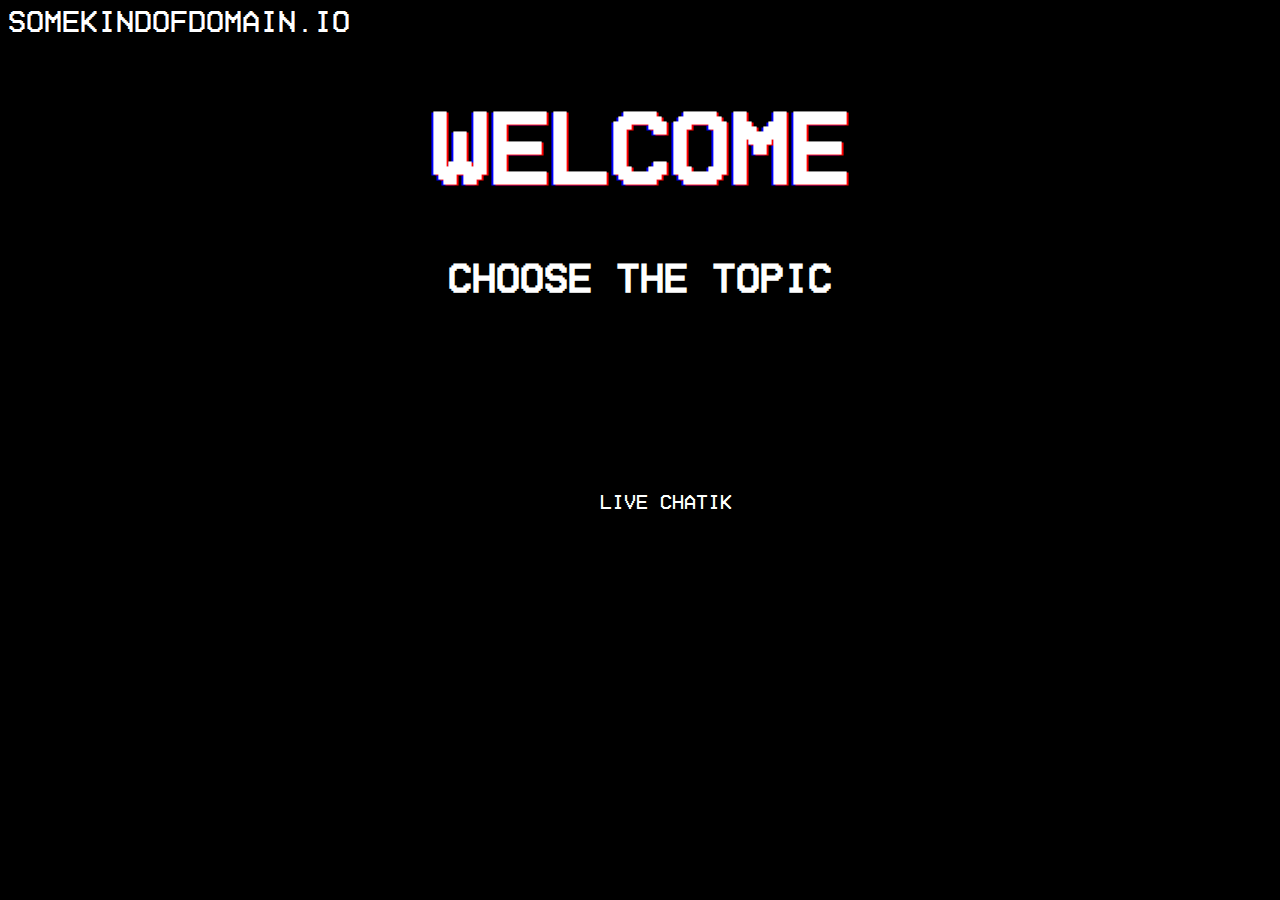
<file: index.html>
<!DOCTYPE html>
<html lang="en">
<head>
    <meta charset="UTF-8">
    <meta name="viewport" content="width=device-width, initial-scale=1.0">
    <title>Document frfr</title>
    <style>
        @font-face {
            font-family: myfont;
            src: url(HomeVideo-BLG6G.ttf);
        }
        .chat:hover{
            font-size: 100px;
            
        }
        #textchat{
            transition: font-size 0.2s linear
        }
    </style>
</head>
<body style="background-color: black;">
    <t style="font-family: myfont; color: white; font-size:30px;">somekindofdomain.io</t>
    <h1 id="welcome" style="font-family: myfont; color: white; font-size:80px; text-align: center; transition: 1.5s; opacity: 0;text-shadow: 2px 1px red, -2px 1px blue ; ">Welcome</h1>
    <h1 id="topic" style="font-family: myfont; color: white; font-size:40px; text-align: center; margin-top: 50px; transition: 2s; opacity: 0; ">choose the topic</h1>
    <div id="choos" style="display: flex; flex-flow: row;flex-wrap: wrap;align-items: center; justify-content: space-around;width:100%; height: 310px; opacity: 0; transition: 2s;">
        <div id="chat"  style="background-color: rgb(0, 0, 0); width: 150px; height: 150px;margin-left: 50px;margin-top: 50px; transition-duration:0.2s;font-family: myfont; color: rgb(255, 255, 255);  "><t id="textchat" style="position: absolute;font-size:20px;padding-top: 65px; padding-left: 10px;">Live chatik</t></div>

        <script>
            document.getElementById("chat").onmouseover = function(e){
                document.getElementById("textchat").style.fontSize = "35px";
                document.getElementById("chat").style.width = "300px"
                document.getElementById("chat").style.height = "200px"
                document.getElementById("chat").style.marginLeft = "90px"
            }
            document.getElementById("chat").onmouseleave = function(e){
                document.getElementById("textchat").style.fontSize = "20px";
                document.getElementById("chat").style.width = "150px"
                document.getElementById("chat").style.height = "150px"
                document.getElementById("chat").style.marginLeft = "50px"
            }
            window.addEventListener("load", (event) => {
                document.getElementById("welcome").style.opacity = 1
                document.getElementById("welcome").style.fontSize = "100px"
                document.getElementById("topic").style.opacity = 1
                document.getElementById("choos").style.opacity = 1
            })
        </script>
</div>
</body>
</html>
</file>
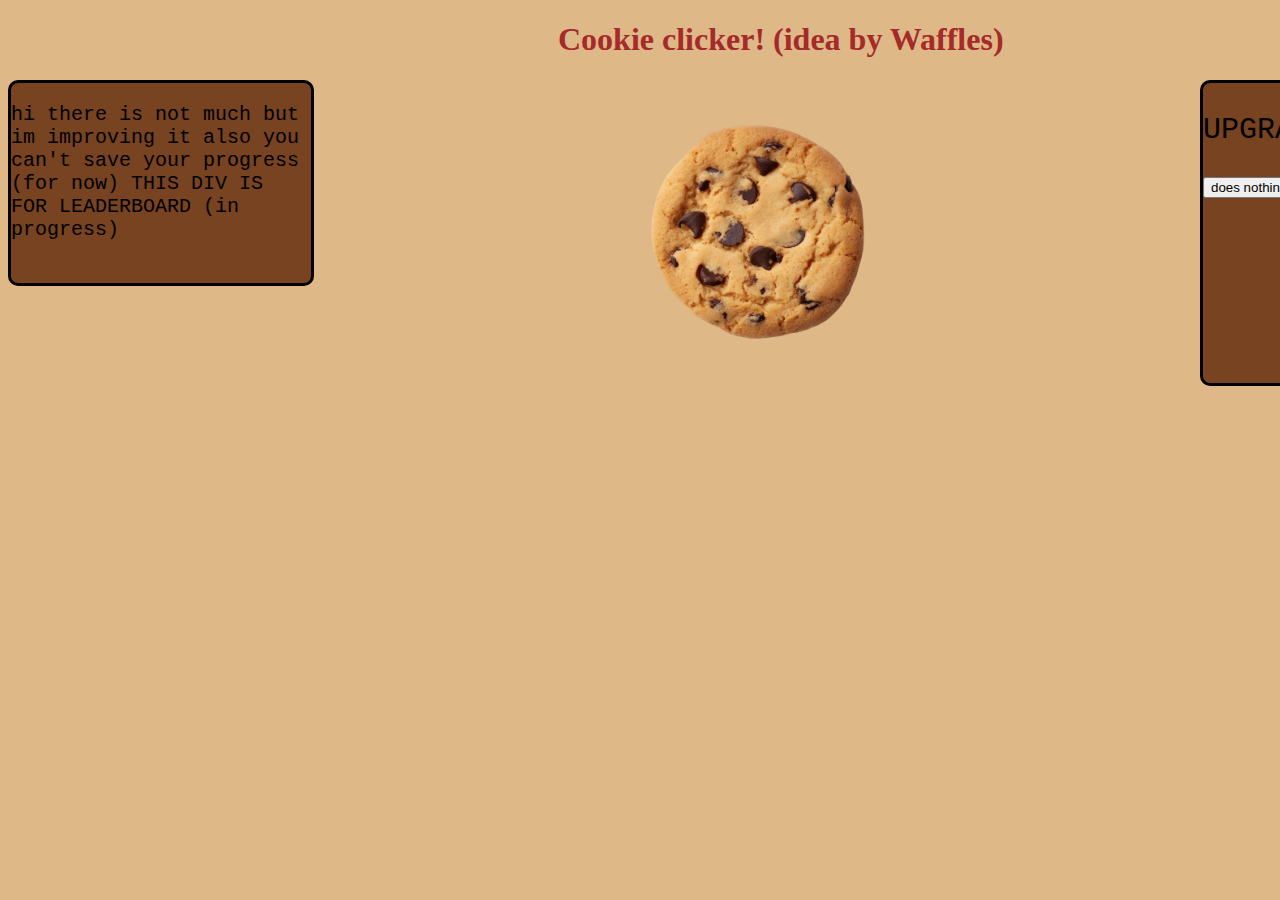
<file: actually cookie.html>
<!DOCTYPE html>
<html lang="en">
<head>
    <meta charset="UTF-8">
    <meta name="viewport" content="width=device-width, initial-scale=1.0">
    <title>Document</title>
</head>
<body style="background-color: burlywood;">
    <h1 style="transform: translateX(550px); color: brown;">Cookie clicker! (idea by Waffles)</h1>
    <h1 id="SCORE"></h1>
    <div id="UPGRADES" style="position: absolute; left: 1200px;  font-family: 'Courier New', Courier, monospace; width: 300px; height: 300px; background-color: rgb(119, 67, 33); border-radius: 10px; border-width: 3px; border-style: solid;">
        <p style="font-size: 30px;">UPGRADES:</p>
        <button>does nothing (for now)</button>
    </div>
    <div id="leaderboardoridk" style="background-color: rgb(119, 67, 33); width: 300px; border-radius: 10px; border-color: black; border-style: solid; height: 200px; position: absolute;">
        <p style="font-size: 20px; font-family: 'Courier New', Courier, monospace;">hi there is not much but im improving it also you can't save your progress (for now) THIS DIV IS FOR LEADERBOARD (in progress)</p>
    </div>
    <img id="cookiepng" draggable="false" aria-selected="false" src="actually cookie/chocolate-chip-cookie-isolated-white-transparent-background-png_888962-298-Photoroom.png" alt="failed to load THE pechenka" style="width: 300px; height: 300px; transform: translateX(600px); position: relative;">
    <!--bruh please don't copy my work i made this at 12 AM cause i was bored-->
    <script>
        let cookie = document.getElementById("cookiepng")
        let score = 0;
        cookie.onmousedown = function(){
            cookie.style.width = "250px";
            cookie.style.height = "250px";
            cookie.style.top = "25px";
            cookie.style.left= "25px";
            score +=1
            document.getElementById("SCORE").textContent = `YOUR SCORE: ${score}`
        }
        cookie.onmouseup = function(){
            cookie.style.width = "300px";
            cookie.style.height = "300px";
            cookie.style.top = "0px";
            cookie.style.left = "0px";
        }
        cookie.onmouseleave = function(){
            cookie.style.width = "300px";
            cookie.style.height = "300px";
            cookie.style.top = "0px";
            cookie.style.left = "0px";

        }

    </script>
</body>
</html>
</file>
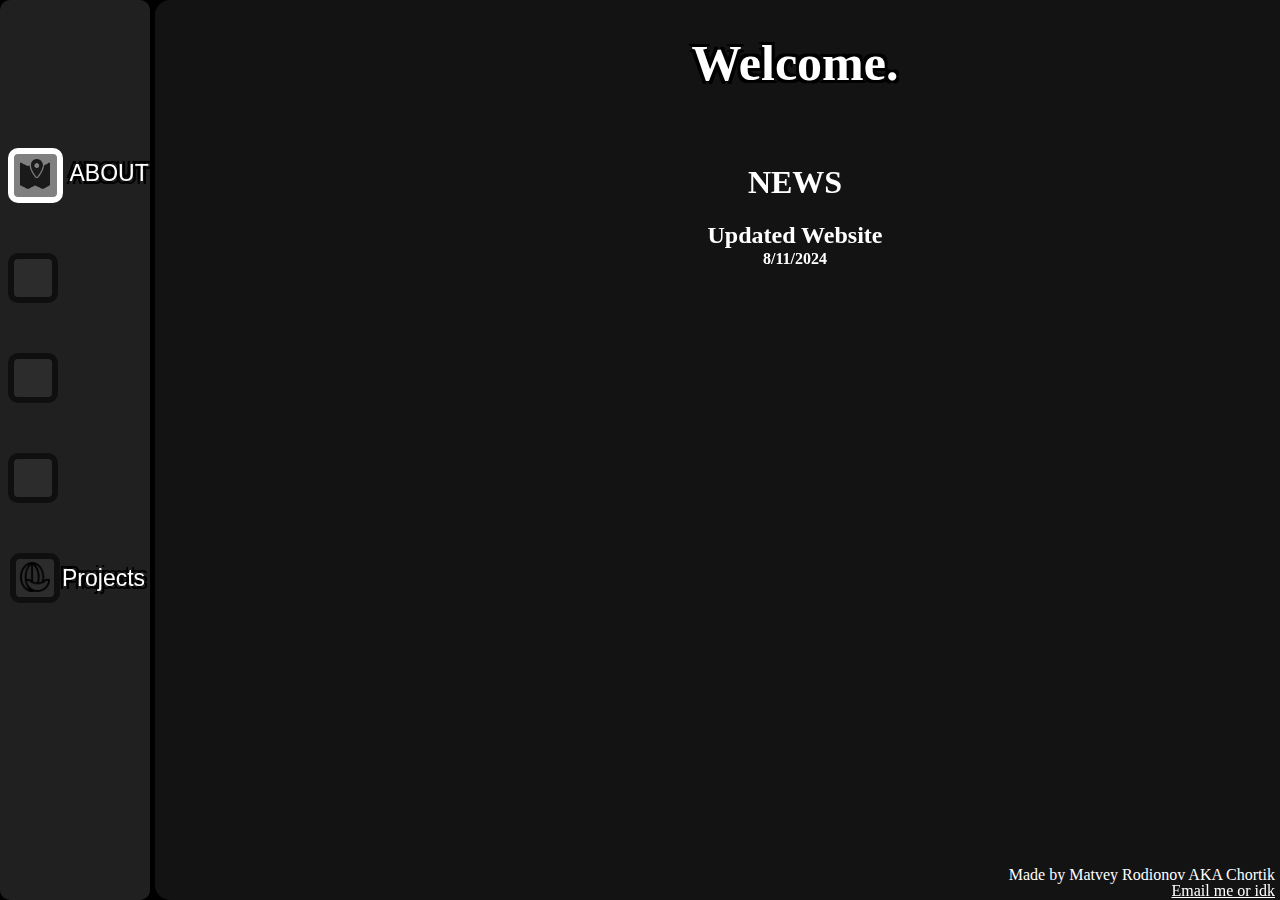
<file: indexed.html>
<!DOCTYPE html>
<html lang="en">
<head>
    <meta charset="UTF-8">
    <meta name="viewport" content="width=device-width, initial-scale=1.0">
    <title>Lobby</title>
    <style>
        body {
            background-color: rgb(0, 0, 0);
            height: 100%; overflow: hidden;
        }
        #side-menu {
            left: 0;
            top: 0;
            height: 100%;
            background-color: rgb(32, 32, 32);
            width: 150px;
            position: fixed;
            border-radius: 10px;
            transition: 0.2s;


            
        }
        .mains {
            width: 50px;
            height: 50px;
            border-radius: 10px;
            background-color: rgb(44, 44, 44);
            border-style: solid;
            border-color: rgb(15, 15, 15);
            border-width: 6px;
            display: grid;
            margin-left: 7.5px;
            margin-top: 50px;
            transition: opacity 0.2s;
            
            background-size: 30px;
            background-position: 6.5px 5.5px;
            background-repeat: no-repeat;
            transition: 0.2s;
            
        }
        #main {
            
            background-image: url(icons8-map-50\ \(1\).png);
            background-size: 30px;
            background-position: 6.5px 5.5px;
            background-repeat: no-repeat;
            margin-top: 147.5px;
            text-shadow:
            3px 3px 0 #000,
            -3px 3px 0 #000,
            -3px -3px 0 #000,
            3px -3px 0 #000;
            
        }
        .mains:hover {
            opacity: 0.5;
            cursor: pointer;
        }
        #Projects {
            background-image: url(cantaloupe.png);
            background-size: 30px;
            background-position: 6.5px 5.5px;
            background-repeat: no-repeat;
            text-shadow:
    3px 3px 0 #000,
    -3px 3px 0 #000,
    -3px -3px 0 #000,
    3px -3px 0 #000;
        }
        
        #about {
            width: 100%;
            height: 100%;
            margin-left: 100px;
            background-color: rgb(19, 19, 19);
            position: fixed;
            left: 55px;
            top: 0px;
            border-radius: 15px;
            color: white;
            text-align: center;
            transition: 0.2s;
            
        }
        #Projeects {
            width: 100%;
            height: 100%;
            margin-left: 100px;
            background-color: rgb(19, 19, 19);
            position: fixed;
            left: 55px;
            top: 0px;
            border-radius: 15px;
            color: white;
            
            transition: 0.2s;
            overflow: scroll;
            
        }
        #discord:hover {
            opacity: 0.7;
        }
    </style>
</head>
<body>
    <div id="side-menu">
        <button id="main" class="mains" ><label id="nigga" for="main" style="font-size: 23px; padding-left: 50px; padding-top: 5px; color: white;">ABOUT</label> </button>
        <button id="main1" class="mains"></button>
        <button id="main1" class="mains"></button>
        <button id="main1" class="mains"></button>
        <button id="Projects" class="mains"><label id="labelforProjects" for="Projects" style="font-size: 23px; padding-left: 40px; padding-top: 5px; color: white;">Projects</label> </button>
        
          
    
    </div>
    
    <div id="about">
        <h1 style="font-size: 50px;
        text-shadow:
    3px 3px 0 #000,
    -3px 3px 0 #000,
    -3px -3px 0 #000,
    3px -3px 0 #000;">
            Welcome.
        </h1>
        <img width="10px" src="image.png" alt="" style="margin-left: 1280px; margin-top: 600px;;">
        <h1 style="transform: translateY(-600px);">NEWS</h1>
        <h2 style="transform: translateY(-600px);">Updated Website</h2>
        <h4 style="transform: translateY(-620px);">8/11/2024</h4>
        <p style="color:  white; position: absolute; right: 160px; bottom: 0;">Made by Matvey Rodionov AKA Chortik</p>
        <a style="color:  white; position: absolute; right: 160px; bottom: 0;" href="mailto:matveyrodionov64@gmail.com">Email me or idk</a>
    </div>
    <div id="Projeects">
        
        <h1 style="font-size: 50px;
        text-shadow:
    3px 3px 0 #000,
    -3px 3px 0 #000,
    -3px -3px 0 #000,
    3px -3px 0 #000;
    text-align: center;">
            Projects page.
        </h1>
        <div style="background-color: gray; width: 400px; height: 50px; border-radius: 10px; position: fixed; top: 138px; left: 250px;"></div>
            <p style="font-size: 35px;
            margin-top: 50px;
            transform: translateX(100px);">
            Server in Discord Tea Cult:
            </p>
            <img width="500px" height="70px" style="margin-left: 700px; transform: translateY(0px); display: flex; border-radius: 5px;" src="1661836169_c-3.jpg" alt="">
            <div style="background-color: rgb(29, 29, 29); width: 500px; height: 150px; margin-left: 700px; border-radius: 5px;"></div>
            <button id="discord" style=" transition: 0.2s;  background-color: rgb(28, 104, 45); border-style: none; border-radius: 4px; height: 40px; width: 300px; text-align: center; color: white; font-size: 15px; position: absolute; top: 380px; margin-left: 800px;">Присоединиться</button>
            <p style="position: fixed; top: 280px; right: 550px; font-size: 25px;">ПРИГЛАШЕНИЕ</p>
            <p style="position: fixed; top: 320px; right: 400px; font-size: 25px;">☕☕☕СЕКТА ЧАЯ☕☕☕</p>
        
        
        <div>
            <p style="font-size: 35px;
            margin-top: 50px;
            transform: translateX(1000px);">
            Server in Discord Tea Cult:
            </p>
            <img width="500px" height="70px" style="margin-left: 700px; transform: translateY(0px); display: flex; border-radius: 5px;" src="1661836169_c-3.jpg" alt="">
            <div style="background-color: rgb(29, 29, 29); width: 500px; height: 150px; margin-left: 700px; border-radius: 5px;"></div>
            <button id="discord" style=" transition: 0.2s;  background-color: rgb(28, 104, 45); border-style: none; border-radius: 4px; height: 40px; width: 300px; text-align: center; color: white; font-size: 15px; position: absolute; top: 380px; margin-left: 800px;">Присоединиться</button>
            <p style="position: fixed; top: 280px; right: 550px; font-size: 25px;">ПРИГЛАШЕНИЕ</p>
            <p style="position: fixed; top: 320px; right: 400px; font-size: 25px;">☕☕☕СЕКТА ЧАЯ☕☕☕</p></div>
        
        <p style="color:  white; position: absolute; right: 160px; bottom: 0;">Projects are made by Matvey Rodionov (AKA Chortik) and my friends!</p>
        
    </div>
    <img src="image copy.png" id="hedgehog" style="transition: 3s; visibility: hidden; position: absolute; right: 500px;" alt="">
    
    
    
    
    
    <script>
        function sleep(ms) {
    return new Promise(resolve => setTimeout(resolve, ms));
  }
        let ilovehedge = "hogs"
        let buttonstateformain = 1
        let buttonstateforProjects = 0
        let keyword = ""
        Buttoncheck()
        function buttonmaincheck (){ 
            if (buttonstateformain == 0){
                dabutton = document.getElementById("main")    
                dabutton.style.borderColor = "rgb(15, 15, 15)";
                dabutton.style.backgroundColor = "rgb(44, 44, 44)";
                dabutton.style.width = "50px";
                dabutton.style.height = "50px";
                dabutton.style.backgroundPosition = "4px 3px";
                dabutton.style.marginLeft = "10px";
                dabutton.style.marginTop = "150px";
                document.getElementById("about").style.visibility = "hidden";
            }
                
                else {
                    dabutton = document.getElementById("main")
                    dabutton.style.borderColor = "white";
                    dabutton.style.backgroundColor = "gray";
                    dabutton.style.width = "55px";
                    dabutton.style.height = "55px";
                    dabutton.style.backgroundPosition = "6.5px 5.5px";
                    dabutton.style.marginLeft = "7.5px";
                    dabutton.style.marginTop = "147.5px";
                    document.getElementById("about").style.visibility = "visible";
                }
            }
            function buttonProjectscheck (){ 
                if (buttonstateforProjects == 0){
                dabutton = document.getElementById("Projects")    
                dabutton.style.borderColor = "rgb(15, 15, 15)";
                dabutton.style.backgroundColor = "rgb(44, 44, 44)";
                dabutton.style.width = "50px";
                dabutton.style.height = "50px";
                dabutton.style.backgroundPosition = "4px 3px";
                dabutton.style.marginLeft = "10px";
                document.getElementById("Projeects").style.visibility = "hidden";

            
                
            }
                
                else {
                    dabutton = document.getElementById("Projects")
                    dabutton.style.borderColor = "white";
                    dabutton.style.backgroundColor = "gray";
                    dabutton.style.width = "55px";
                    dabutton.style.height = "55px";
                    dabutton.style.backgroundPosition = "8.5px 5.5px";
                    dabutton.style.marginLeft = "7.5px";
                    document.getElementById("Projeects").style.visibility = "visible";

                }
            }
        function Buttoncheck (){ 
            buttonProjectscheck()
            buttonmaincheck()
            
            }
        document.getElementById("main").onclick = function(){
            buttonstateformain = 1
            buttonstateforProjects = 0
            Buttoncheck()
            
            }
        document.getElementById("Projects").onclick = function(){
            buttonstateforProjects = 1
            buttonstateformain = 0
            
            Buttoncheck()
        }




            window.addEventListener('keydown', function (e) {
                
                if (keyword == ""){
                    if (e.key == "h"){
                        keyword = "h"
                        }
                        else {keyword = ""}
                } 
                else if (keyword == "h"){
                    if (e.key == "e"){
                        keyword = "he"
                        }
                    else {keyword = ""}
                } 
                else if (keyword == "he"){
                    if (e.key == "d"){
                        keyword = "hed"
                        }
                    else {keyword = ""}
                } 
                else if (keyword == "hed"){
                    if (e.key == "g"){
                        keyword = "hedg"
                        }
                        else {keyword = ""}
                } 
                else if (keyword == "hedg"){
                    if (e.key == "e"){
                        keyword = "hedge"
                        }
                        else {keyword = ""}
                } 
                else if (keyword == "hedge"){
                    if (e.key == "h"){
                        keyword = "hedgeh"
                        }
                        else {keyword = ""}
                } 
                else if (keyword == "hedgeh"){
                    if (e.key == "o"){
                        keyword = "hedgeho"
                        }
                        else {keyword = ""}
                    }   
                else if (keyword == "hedgeho"){
                    let randome = Math.floor(Math.random() * 1000 ) + 100 + "px"
                    let randomee = Math.floor(Math.random() * 100 ) + "px"
                    if (e.key == "g"){
                        
                        keyword = "hedgehog"
                        console.log(keyword)
                        document.getElementById("hedgehog").style.visibility = "Visible"
                        document.getElementById("hedgehog").style.right = randome;
                        document.getElementById("hedgehog").style.top = randomee;
                        sleep(2000).then(() => {document.getElementById("hedgehog").style.visibility = "hidden"; keyword = ""})
                    }
                        else {keyword = ""}
                } 
                
            });
            document.getElementById("about").onclick = function(){
                document.getElementById("side-menu").style.width = "80px";
                document.getElementById("nigga").style.visibility = "hidden";
                document.getElementById("about").style.marginLeft = "30px"
                
                
            }



            document.getElementById("side-menu").onclick = function(){
                document.getElementById("side-menu").style.width = "150px";
                document.getElementById("nigga").style.visibility = "visible";
                document.getElementById("about").style.marginLeft = "100px"

            }
            document.getElementById("discord").onclick = function(){
                window.open("https://discord.gg/shgRBuB2")
            }
            
    </script>
</body>
</html>
</file>
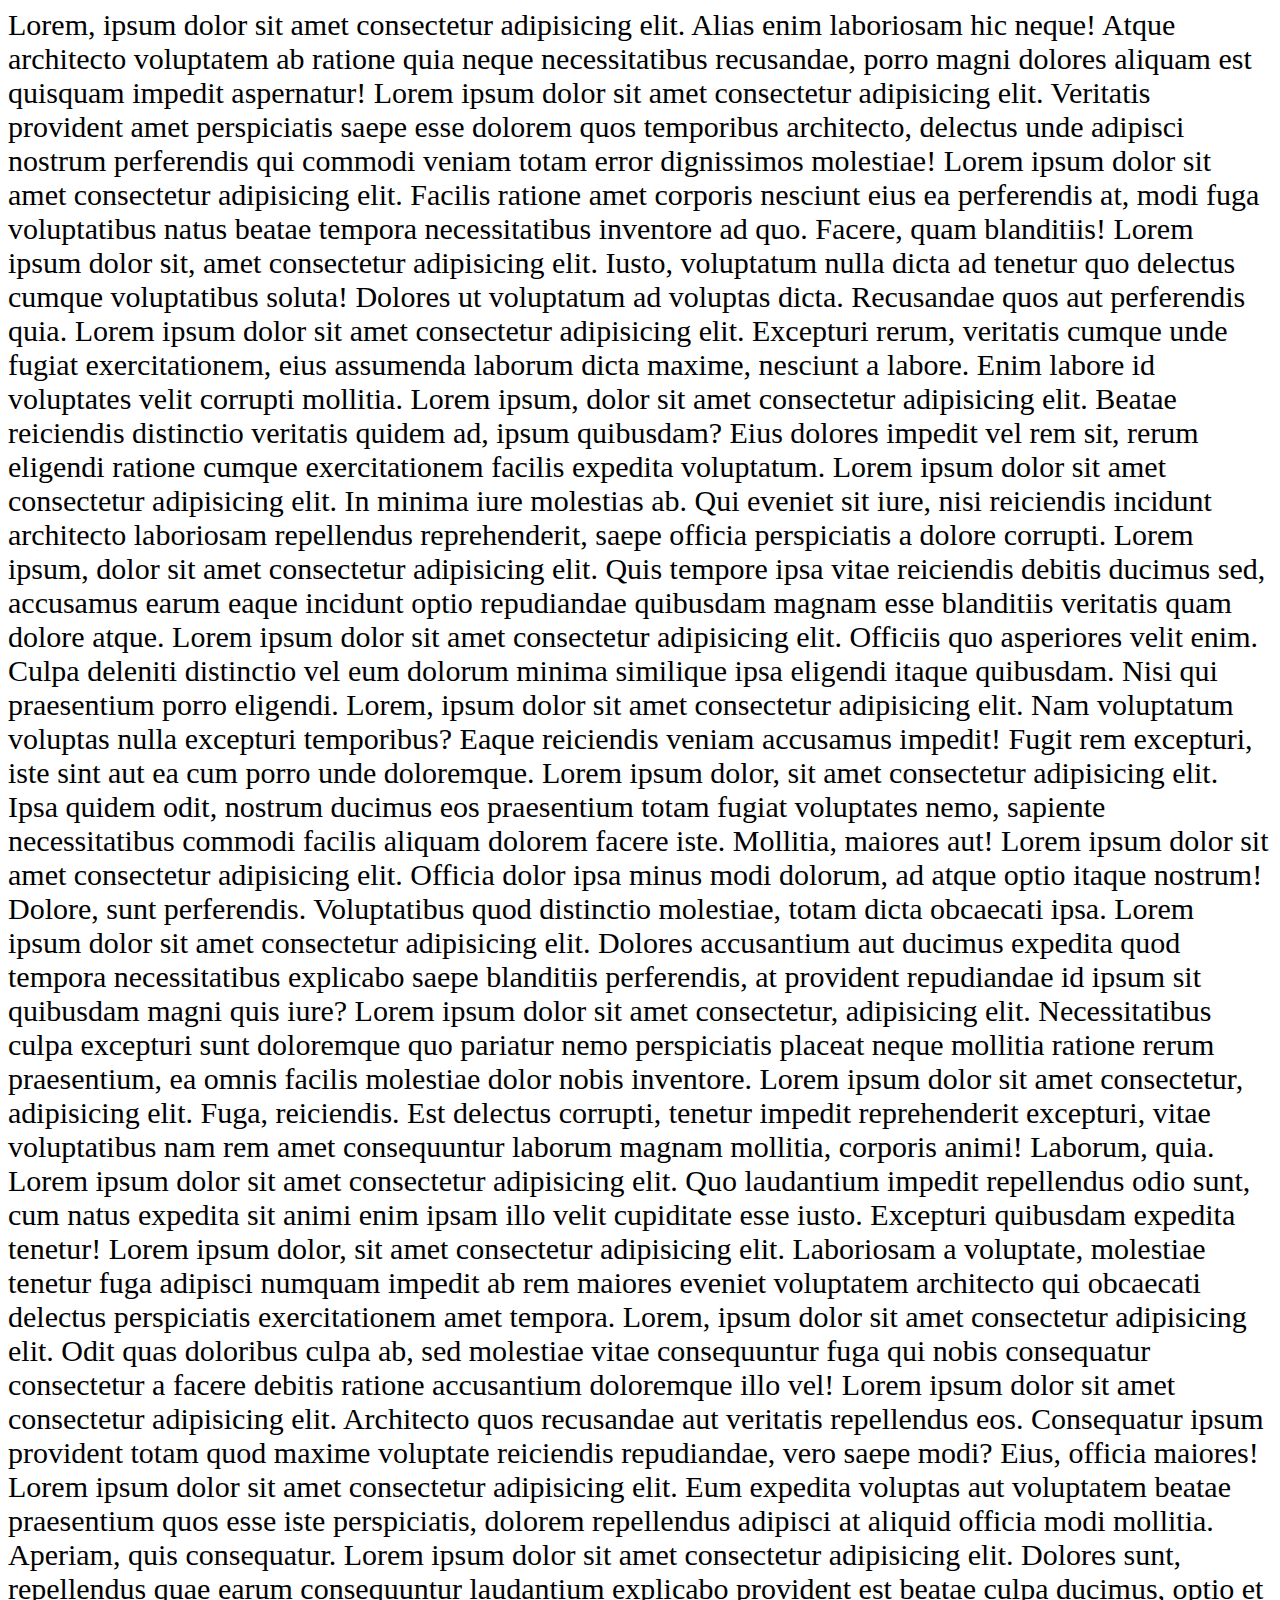
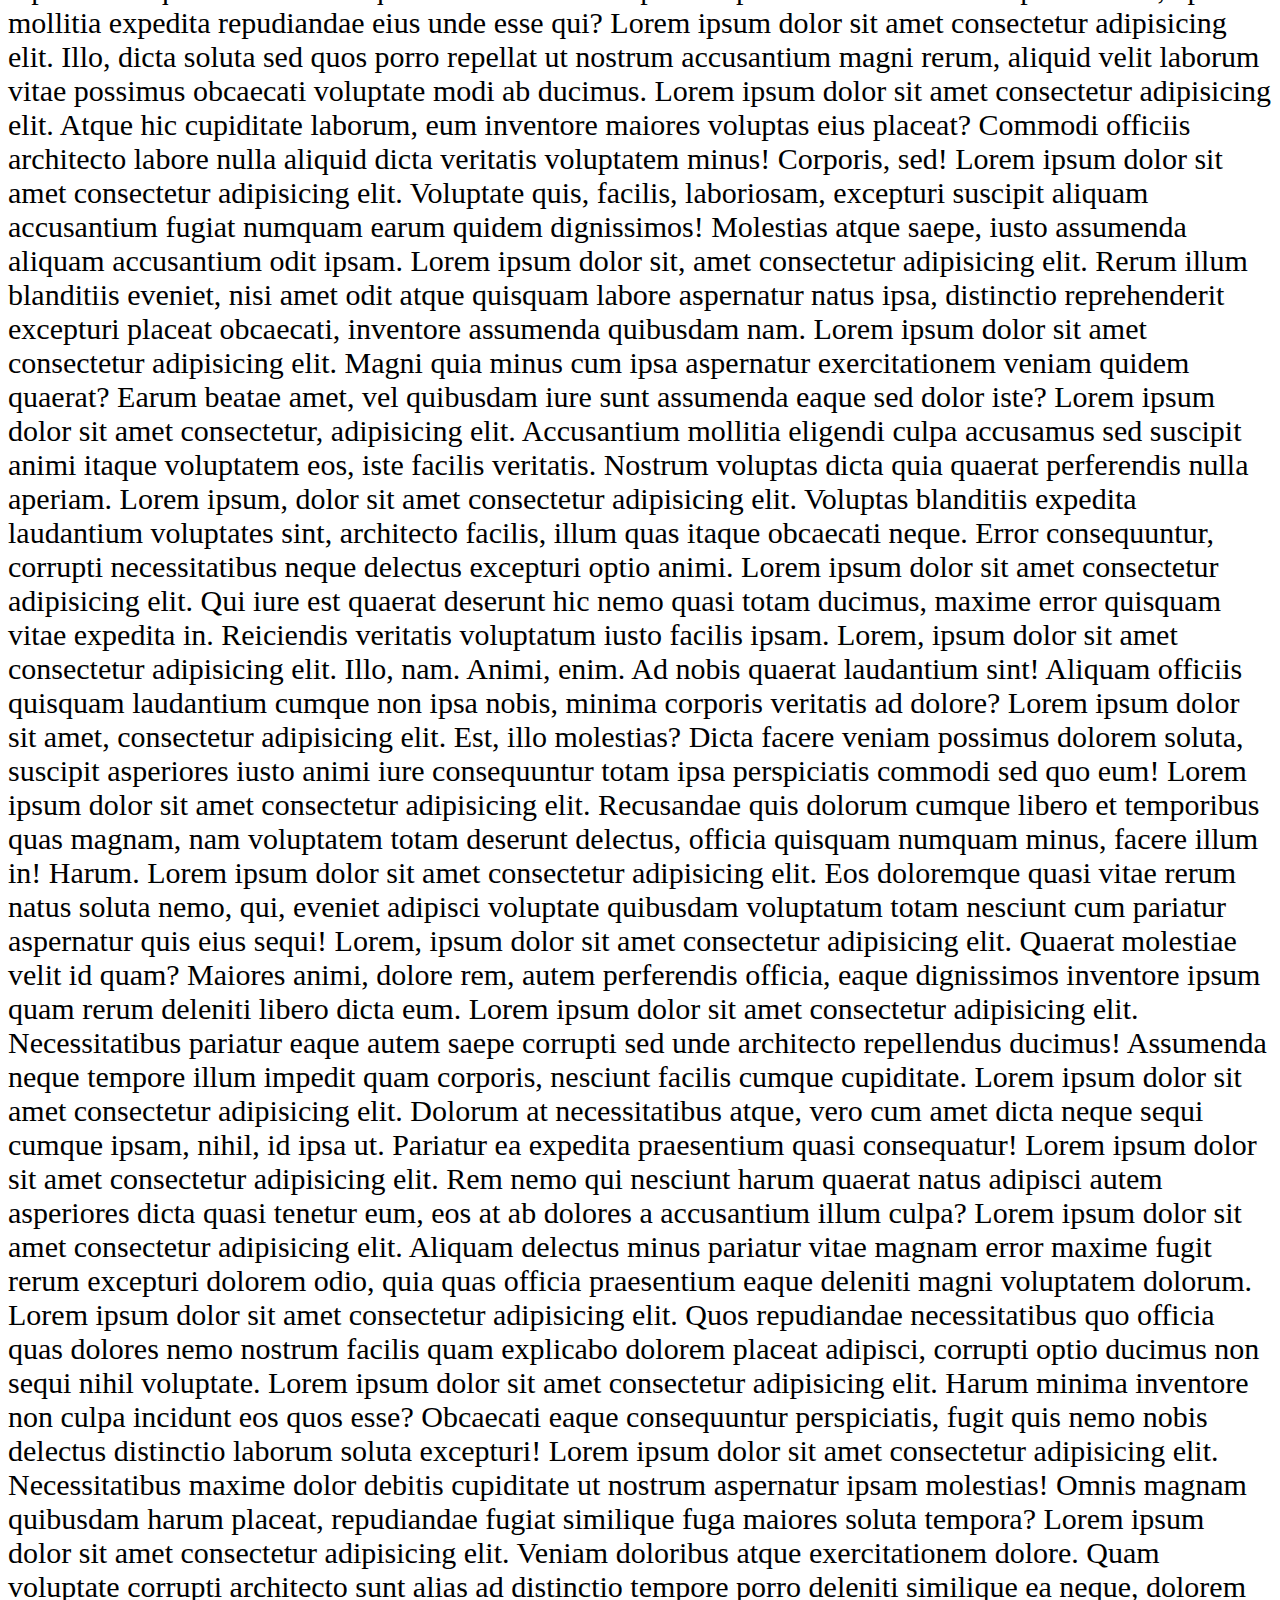
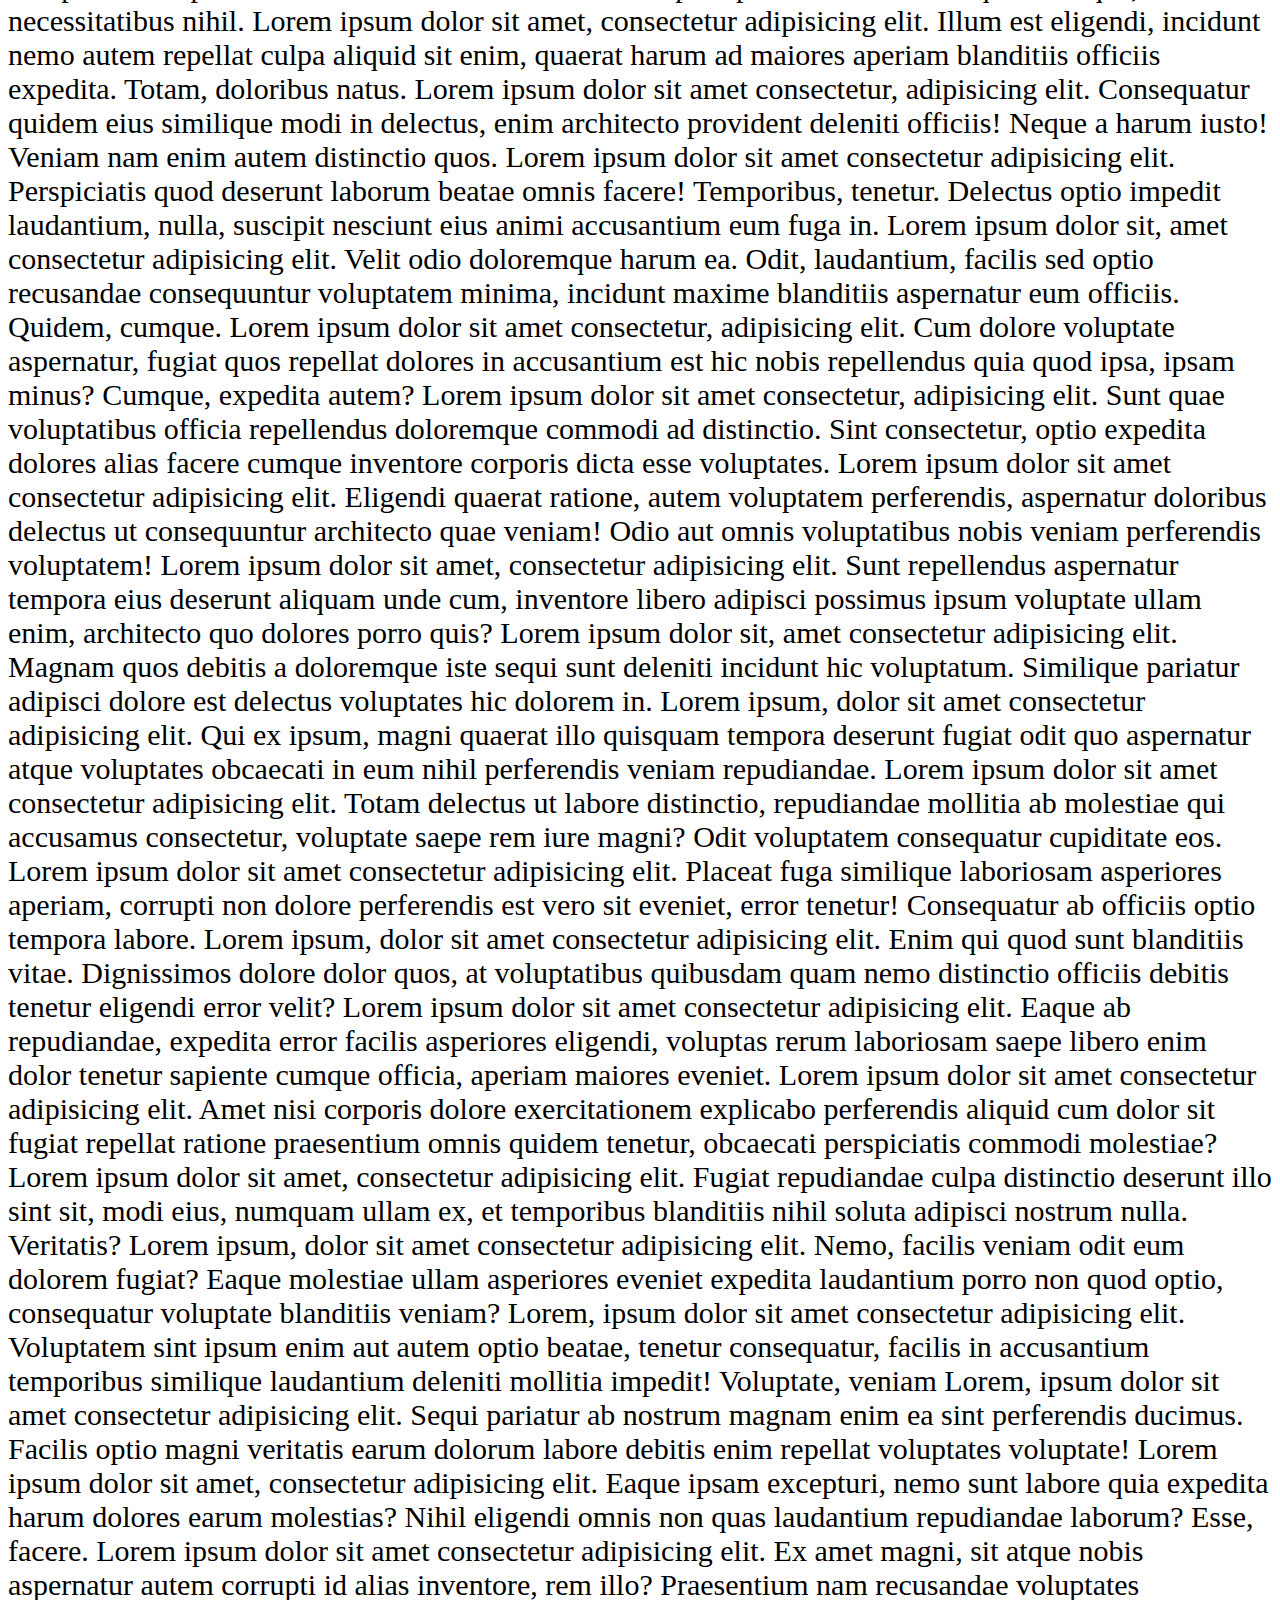
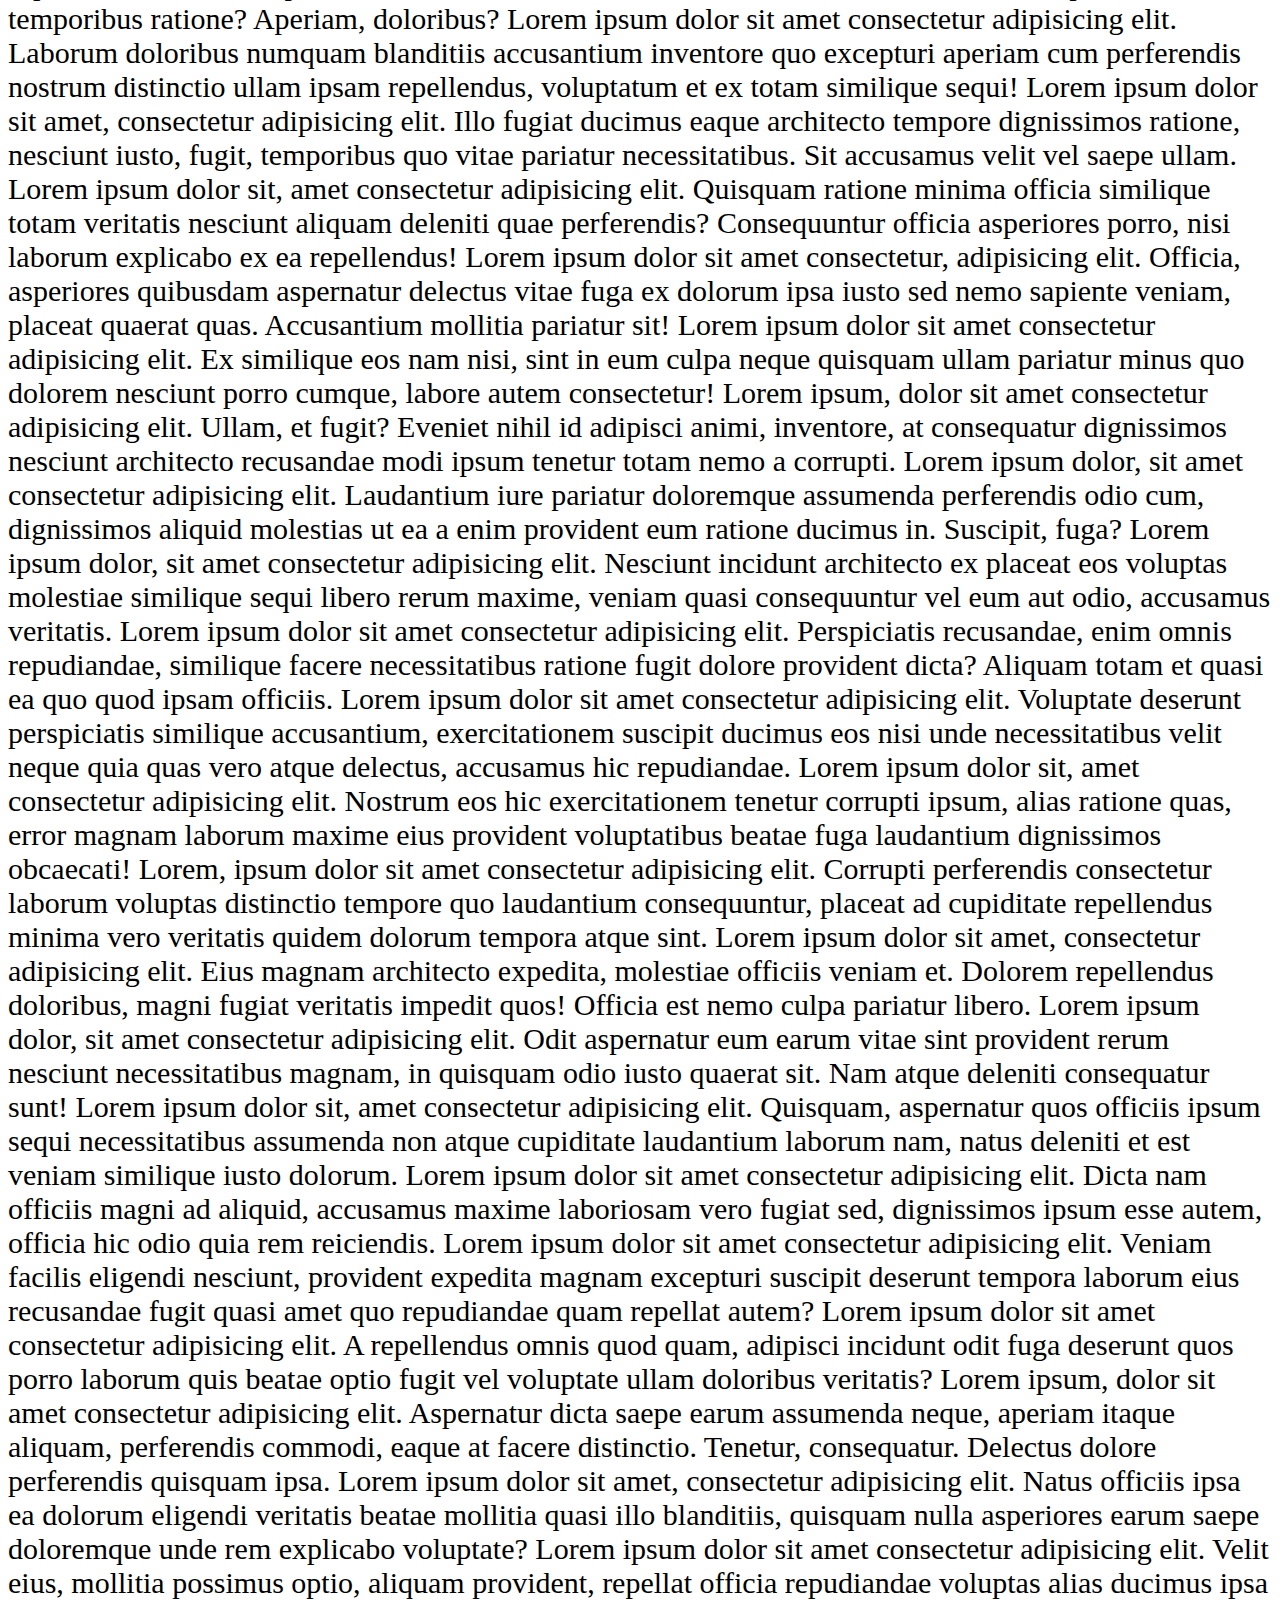
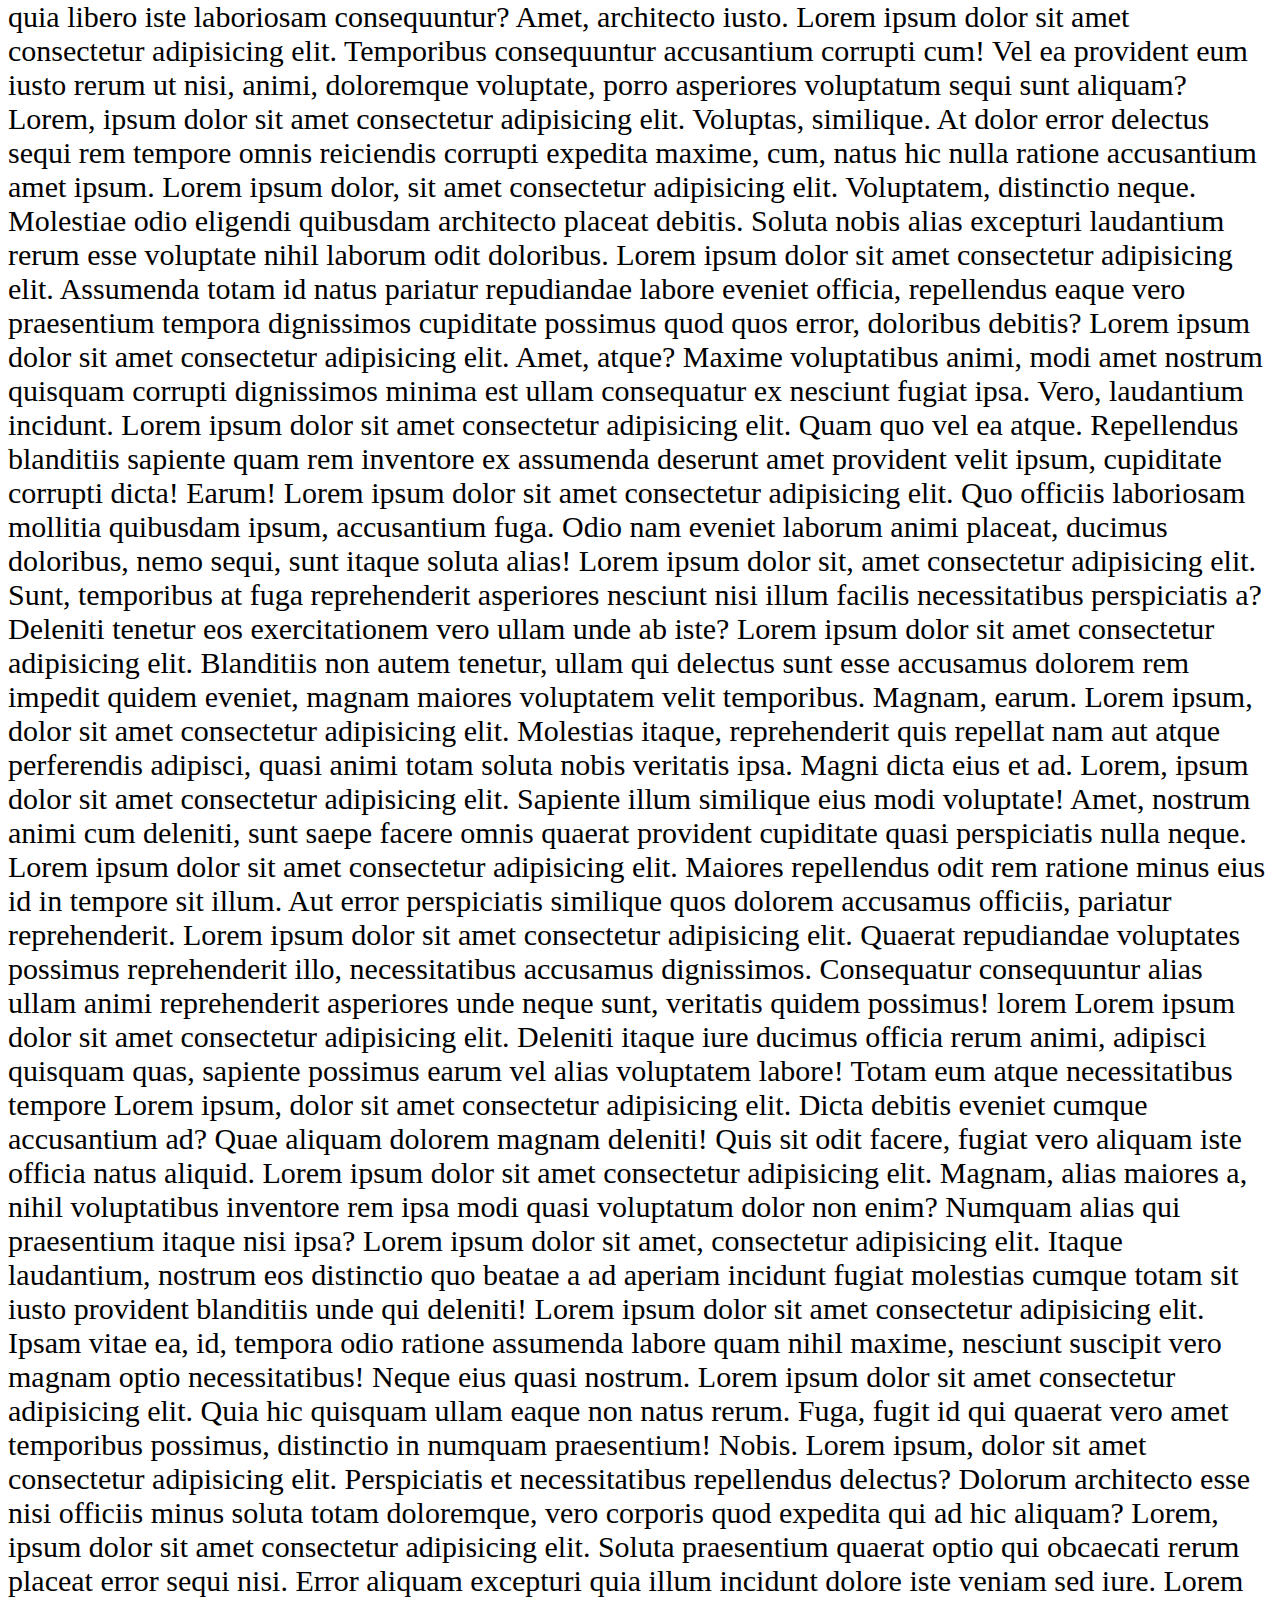
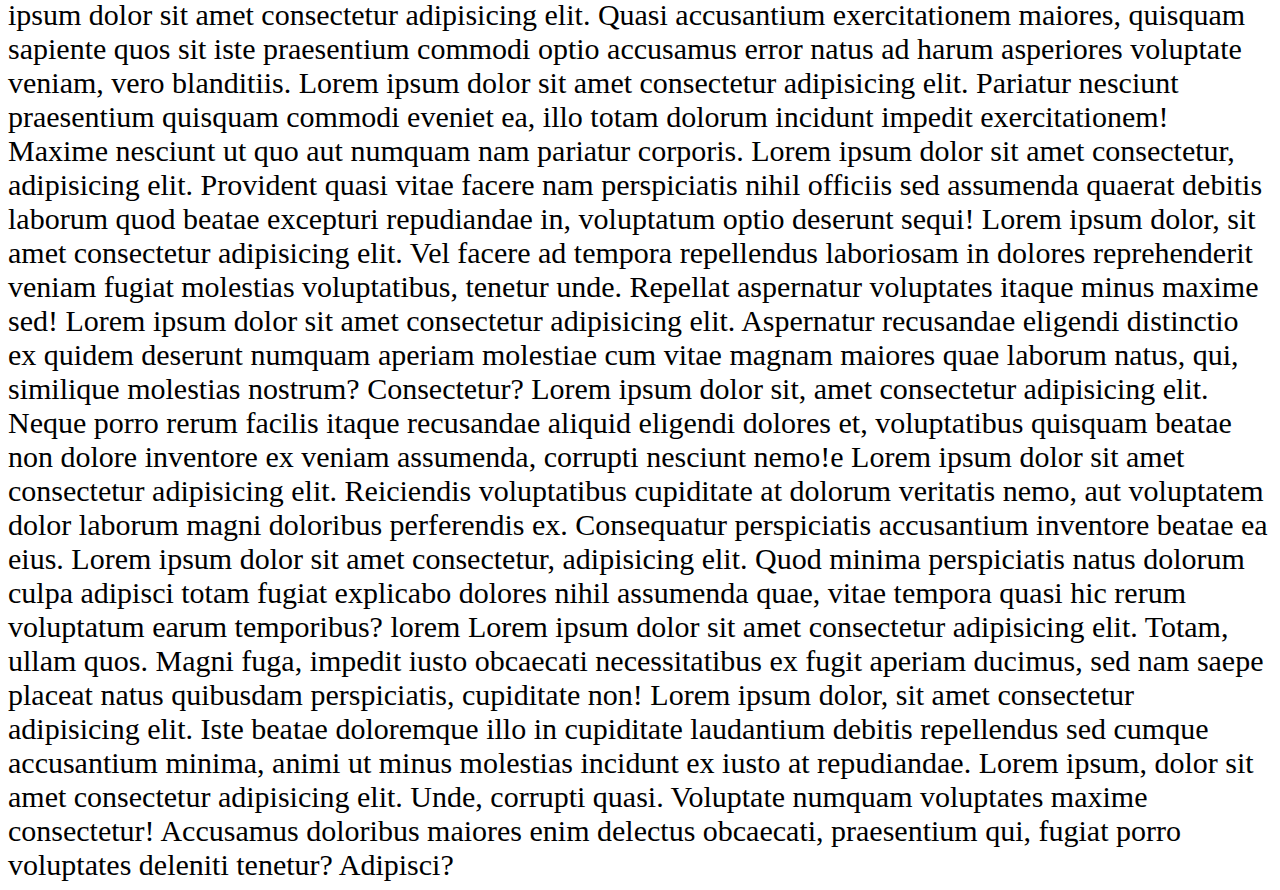
<file: lorem.html>
<!DOCTYPE html>
<html lang="en">
<head>
    <meta charset="UTF-8">
    <meta name="viewport" content="width=device-width, initial-scale=1.0">
    <title>Lorem ipsum dolor sit amet consectetur adipisicing elit. Nobis, necessitatibus deleniti. Officiis, quos harum explicabo ex reiciendis assumenda mollitia asperiores adipisci magnam consequuntur rem tempore fuga repudiandae, reprehenderit dolor ipsa!</title>
</head>
<body style="font-size: 30px; font-family: 'Times New Roman', Times, serif ">
    Lorem, ipsum dolor sit amet consectetur adipisicing elit. Alias enim laboriosam hic neque! Atque architecto voluptatem ab ratione quia neque necessitatibus recusandae, porro magni dolores aliquam est quisquam impedit aspernatur! Lorem ipsum dolor sit amet consectetur adipisicing elit. Veritatis provident amet perspiciatis saepe esse dolorem quos temporibus architecto, delectus unde adipisci nostrum perferendis qui commodi veniam totam error dignissimos molestiae! Lorem ipsum dolor sit amet consectetur adipisicing elit. Facilis ratione amet corporis nesciunt eius ea perferendis at, modi fuga voluptatibus natus beatae tempora necessitatibus inventore ad quo. Facere, quam blanditiis! Lorem ipsum dolor sit, amet consectetur adipisicing elit. Iusto, voluptatum nulla dicta ad tenetur quo delectus cumque voluptatibus soluta! Dolores ut voluptatum ad voluptas dicta. Recusandae quos aut perferendis quia. Lorem ipsum dolor sit amet consectetur adipisicing elit. Excepturi rerum, veritatis cumque unde fugiat exercitationem, eius assumenda laborum dicta maxime, nesciunt a labore. Enim labore id voluptates velit corrupti mollitia. Lorem ipsum, dolor sit amet consectetur adipisicing elit. Beatae reiciendis distinctio veritatis quidem ad, ipsum quibusdam? Eius dolores impedit vel rem sit, rerum eligendi ratione cumque exercitationem facilis expedita voluptatum. Lorem ipsum dolor sit amet consectetur adipisicing elit. In minima iure molestias ab. Qui eveniet sit iure, nisi reiciendis incidunt architecto laboriosam repellendus reprehenderit, saepe officia perspiciatis a dolore corrupti. Lorem ipsum, dolor sit amet consectetur adipisicing elit. Quis tempore ipsa vitae reiciendis debitis ducimus sed, accusamus earum eaque incidunt optio repudiandae quibusdam magnam esse blanditiis veritatis quam dolore atque. Lorem ipsum dolor sit amet consectetur adipisicing elit. Officiis quo asperiores velit enim. Culpa deleniti distinctio vel eum dolorum minima similique ipsa eligendi itaque quibusdam. Nisi qui praesentium porro eligendi. Lorem, ipsum dolor sit amet consectetur adipisicing elit. Nam voluptatum voluptas nulla excepturi temporibus? Eaque reiciendis veniam accusamus impedit! Fugit rem excepturi, iste sint aut ea cum porro unde doloremque. Lorem ipsum dolor, sit amet consectetur adipisicing elit. Ipsa quidem odit, nostrum ducimus eos praesentium totam fugiat voluptates nemo, sapiente necessitatibus commodi facilis aliquam dolorem facere iste. Mollitia, maiores aut! Lorem ipsum dolor sit amet consectetur adipisicing elit. Officia dolor ipsa minus modi dolorum, ad atque optio itaque nostrum! Dolore, sunt perferendis. Voluptatibus quod distinctio molestiae, totam dicta obcaecati ipsa. Lorem ipsum dolor sit amet consectetur adipisicing elit. Dolores accusantium aut ducimus expedita quod tempora necessitatibus explicabo saepe blanditiis perferendis, at provident repudiandae id ipsum sit quibusdam magni quis iure? Lorem ipsum dolor sit amet consectetur, adipisicing elit. Necessitatibus culpa excepturi sunt doloremque quo pariatur nemo perspiciatis placeat neque mollitia ratione rerum praesentium, ea omnis facilis molestiae dolor nobis inventore. Lorem ipsum dolor sit amet consectetur, adipisicing elit. Fuga, reiciendis. Est delectus corrupti, tenetur impedit reprehenderit excepturi, vitae voluptatibus nam rem amet consequuntur laborum magnam mollitia, corporis animi! Laborum, quia. Lorem ipsum dolor sit amet consectetur adipisicing elit. Quo laudantium impedit repellendus odio sunt, cum natus expedita sit animi enim ipsam illo velit cupiditate esse iusto. Excepturi quibusdam expedita tenetur! Lorem ipsum dolor, sit amet consectetur adipisicing elit. Laboriosam a voluptate, molestiae tenetur fuga adipisci numquam impedit ab rem maiores eveniet voluptatem architecto qui obcaecati delectus perspiciatis exercitationem amet tempora. Lorem, ipsum dolor sit amet consectetur adipisicing elit. Odit quas doloribus culpa ab, sed molestiae vitae consequuntur fuga qui nobis consequatur consectetur a facere debitis ratione accusantium doloremque illo vel! Lorem ipsum dolor sit amet consectetur adipisicing elit. Architecto quos recusandae aut veritatis repellendus eos. Consequatur ipsum provident totam quod maxime voluptate reiciendis repudiandae, vero saepe modi? Eius, officia maiores! Lorem ipsum dolor sit amet consectetur adipisicing elit. Eum expedita voluptas aut voluptatem beatae praesentium quos esse iste perspiciatis, dolorem repellendus adipisci at aliquid officia modi mollitia. Aperiam, quis consequatur. Lorem ipsum dolor sit amet consectetur adipisicing elit. Dolores sunt, repellendus quae earum consequuntur laudantium explicabo provident est beatae culpa ducimus, optio et mollitia expedita repudiandae eius unde esse qui? Lorem ipsum dolor sit amet consectetur adipisicing elit. Illo, dicta soluta sed quos porro repellat ut nostrum accusantium magni rerum, aliquid velit laborum vitae possimus obcaecati voluptate modi ab ducimus. Lorem ipsum dolor sit amet consectetur adipisicing elit. Atque hic cupiditate laborum, eum inventore maiores voluptas eius placeat? Commodi officiis architecto labore nulla aliquid dicta veritatis voluptatem minus! Corporis, sed! Lorem ipsum dolor sit amet consectetur adipisicing elit. Voluptate quis, facilis, laboriosam, excepturi suscipit aliquam accusantium fugiat numquam earum quidem dignissimos! Molestias atque saepe, iusto assumenda aliquam accusantium odit ipsam. Lorem ipsum dolor sit, amet consectetur adipisicing elit. Rerum illum blanditiis eveniet, nisi amet odit atque quisquam labore aspernatur natus ipsa, distinctio reprehenderit excepturi placeat obcaecati, inventore assumenda quibusdam nam. Lorem ipsum dolor sit amet consectetur adipisicing elit. Magni quia minus cum ipsa aspernatur exercitationem veniam quidem quaerat? Earum beatae amet, vel quibusdam iure sunt assumenda eaque sed dolor iste? Lorem ipsum dolor sit amet consectetur, adipisicing elit. Accusantium mollitia eligendi culpa accusamus sed suscipit animi itaque voluptatem eos, iste facilis veritatis. Nostrum voluptas dicta quia quaerat perferendis nulla aperiam. Lorem ipsum, dolor sit amet consectetur adipisicing elit. Voluptas blanditiis expedita laudantium voluptates sint, architecto facilis, illum quas itaque obcaecati neque. Error consequuntur, corrupti necessitatibus neque delectus excepturi optio animi. Lorem ipsum dolor sit amet consectetur adipisicing elit. Qui iure est quaerat deserunt hic nemo quasi totam ducimus, maxime error quisquam vitae expedita in. Reiciendis veritatis voluptatum iusto facilis ipsam. Lorem, ipsum dolor sit amet consectetur adipisicing elit. Illo, nam. Animi, enim. Ad nobis quaerat laudantium sint! Aliquam officiis quisquam laudantium cumque non ipsa nobis, minima corporis veritatis ad dolore? Lorem ipsum dolor sit amet, consectetur adipisicing elit. Est, illo molestias? Dicta facere veniam possimus dolorem soluta, suscipit asperiores iusto animi iure consequuntur totam ipsa perspiciatis commodi sed quo eum! Lorem ipsum dolor sit amet consectetur adipisicing elit. Recusandae quis dolorum cumque libero et temporibus quas magnam, nam voluptatem totam deserunt delectus, officia quisquam numquam minus, facere illum in! Harum. Lorem ipsum dolor sit amet consectetur adipisicing elit. Eos doloremque quasi vitae rerum natus soluta nemo, qui, eveniet adipisci voluptate quibusdam voluptatum totam nesciunt cum pariatur aspernatur quis eius sequi! Lorem, ipsum dolor sit amet consectetur adipisicing elit. Quaerat molestiae velit id quam? Maiores animi, dolore rem, autem perferendis officia, eaque dignissimos inventore ipsum quam rerum deleniti libero dicta eum. Lorem ipsum dolor sit amet consectetur adipisicing elit. Necessitatibus pariatur eaque autem saepe corrupti sed unde architecto repellendus ducimus! Assumenda neque tempore illum impedit quam corporis, nesciunt facilis cumque cupiditate. Lorem ipsum dolor sit amet consectetur adipisicing elit. Dolorum at necessitatibus atque, vero cum amet dicta neque sequi cumque ipsam, nihil, id ipsa ut. Pariatur ea expedita praesentium quasi consequatur! Lorem ipsum dolor sit amet consectetur adipisicing elit. Rem nemo qui nesciunt harum quaerat natus adipisci autem asperiores dicta quasi tenetur eum, eos at ab dolores a accusantium illum culpa? Lorem ipsum dolor sit amet consectetur adipisicing elit. Aliquam delectus minus pariatur vitae magnam error maxime fugit rerum excepturi dolorem odio, quia quas officia praesentium eaque deleniti magni voluptatem dolorum. Lorem ipsum dolor sit amet consectetur adipisicing elit. Quos repudiandae necessitatibus quo officia quas dolores nemo nostrum facilis quam explicabo dolorem placeat adipisci, corrupti optio ducimus non sequi nihil voluptate. Lorem ipsum dolor sit amet consectetur adipisicing elit. Harum minima inventore non culpa incidunt eos quos esse? Obcaecati eaque consequuntur perspiciatis, fugit quis nemo nobis delectus distinctio laborum soluta excepturi! Lorem ipsum dolor sit amet consectetur adipisicing elit. Necessitatibus maxime dolor debitis cupiditate ut nostrum aspernatur ipsam molestias! Omnis magnam quibusdam harum placeat, repudiandae fugiat similique fuga maiores soluta tempora? Lorem ipsum dolor sit amet consectetur adipisicing elit. Veniam doloribus atque exercitationem dolore. Quam voluptate corrupti architecto sunt alias ad distinctio tempore porro deleniti similique ea neque, dolorem necessitatibus nihil. Lorem ipsum dolor sit amet, consectetur adipisicing elit. Illum est eligendi, incidunt nemo autem repellat culpa aliquid sit enim, quaerat harum ad maiores aperiam blanditiis officiis expedita. Totam, doloribus natus. Lorem ipsum dolor sit amet consectetur, adipisicing elit. Consequatur quidem eius similique modi in delectus, enim architecto provident deleniti officiis! Neque a harum iusto! Veniam nam enim autem distinctio quos. Lorem ipsum dolor sit amet consectetur adipisicing elit. Perspiciatis quod deserunt laborum beatae omnis facere! Temporibus, tenetur. Delectus optio impedit laudantium, nulla, suscipit nesciunt eius animi accusantium eum fuga in. Lorem ipsum dolor sit, amet consectetur adipisicing elit. Velit odio doloremque harum ea. Odit, laudantium, facilis sed optio recusandae consequuntur voluptatem minima, incidunt maxime blanditiis aspernatur eum officiis. Quidem, cumque. Lorem ipsum dolor sit amet consectetur, adipisicing elit. Cum dolore voluptate aspernatur, fugiat quos repellat dolores in accusantium est hic nobis repellendus quia quod ipsa, ipsam minus? Cumque, expedita autem? Lorem ipsum dolor sit amet consectetur, adipisicing elit. Sunt quae voluptatibus officia repellendus doloremque commodi ad distinctio. Sint consectetur, optio expedita dolores alias facere cumque inventore corporis dicta esse voluptates. Lorem ipsum dolor sit amet consectetur adipisicing elit. Eligendi quaerat ratione, autem voluptatem perferendis, aspernatur doloribus delectus ut consequuntur architecto quae veniam! Odio aut omnis voluptatibus nobis veniam perferendis voluptatem! Lorem ipsum dolor sit amet, consectetur adipisicing elit. Sunt repellendus aspernatur tempora eius deserunt aliquam unde cum, inventore libero adipisci possimus ipsum voluptate ullam enim, architecto quo dolores porro quis? Lorem ipsum dolor sit, amet consectetur adipisicing elit. Magnam quos debitis a doloremque iste sequi sunt deleniti incidunt hic voluptatum. Similique pariatur adipisci dolore est delectus voluptates hic dolorem in. Lorem ipsum, dolor sit amet consectetur adipisicing elit. Qui ex ipsum, magni quaerat illo quisquam tempora deserunt fugiat odit quo aspernatur atque voluptates obcaecati in eum nihil perferendis veniam repudiandae. Lorem ipsum dolor sit amet consectetur adipisicing elit. Totam delectus ut labore distinctio, repudiandae mollitia ab molestiae qui accusamus consectetur, voluptate saepe rem iure magni? Odit voluptatem consequatur cupiditate eos. Lorem ipsum dolor sit amet consectetur adipisicing elit. Placeat fuga similique laboriosam asperiores aperiam, corrupti non dolore perferendis est vero sit eveniet, error tenetur! Consequatur ab officiis optio tempora labore. Lorem ipsum, dolor sit amet consectetur adipisicing elit. Enim qui quod sunt blanditiis vitae. Dignissimos dolore dolor quos, at voluptatibus quibusdam quam nemo distinctio officiis debitis tenetur eligendi error velit? Lorem ipsum dolor sit amet consectetur adipisicing elit. Eaque ab repudiandae, expedita error facilis asperiores eligendi, voluptas rerum laboriosam saepe libero enim dolor tenetur sapiente cumque officia, aperiam maiores eveniet. Lorem ipsum dolor sit amet consectetur adipisicing elit. Amet nisi corporis dolore exercitationem explicabo perferendis aliquid cum dolor sit fugiat repellat ratione praesentium omnis quidem tenetur, obcaecati perspiciatis commodi molestiae? Lorem ipsum dolor sit amet, consectetur adipisicing elit. Fugiat repudiandae culpa distinctio deserunt illo sint sit, modi eius, numquam ullam ex, et temporibus blanditiis nihil soluta adipisci nostrum nulla. Veritatis? Lorem ipsum, dolor sit amet consectetur adipisicing elit. Nemo, facilis veniam odit eum dolorem fugiat? Eaque molestiae ullam asperiores eveniet expedita laudantium porro non quod optio, consequatur voluptate blanditiis veniam? Lorem, ipsum dolor sit amet consectetur adipisicing elit. Voluptatem sint ipsum enim aut autem optio beatae, tenetur consequatur, facilis in accusantium temporibus similique laudantium deleniti mollitia impedit! Voluptate, veniam Lorem, ipsum dolor sit amet consectetur adipisicing elit. Sequi pariatur ab nostrum magnam enim ea sint perferendis ducimus. Facilis optio magni veritatis earum dolorum labore debitis enim repellat voluptates voluptate! Lorem ipsum dolor sit amet, consectetur adipisicing elit. Eaque ipsam excepturi, nemo sunt labore quia expedita harum dolores earum molestias? Nihil eligendi omnis non quas laudantium repudiandae laborum? Esse, facere. Lorem ipsum dolor sit amet consectetur adipisicing elit. Ex amet magni, sit atque nobis aspernatur autem corrupti id alias inventore, rem illo? Praesentium nam recusandae voluptates temporibus ratione? Aperiam, doloribus? Lorem ipsum dolor sit amet consectetur adipisicing elit. Laborum doloribus numquam blanditiis accusantium inventore quo excepturi aperiam cum perferendis nostrum distinctio ullam ipsam repellendus, voluptatum et ex totam similique sequi! Lorem ipsum dolor sit amet, consectetur adipisicing elit. Illo fugiat ducimus eaque architecto tempore dignissimos ratione, nesciunt iusto, fugit, temporibus quo vitae pariatur necessitatibus. Sit accusamus velit vel saepe ullam. Lorem ipsum dolor sit, amet consectetur adipisicing elit. Quisquam ratione minima officia similique totam veritatis nesciunt aliquam deleniti quae perferendis? Consequuntur officia asperiores porro, nisi laborum explicabo ex ea repellendus! Lorem ipsum dolor sit amet consectetur, adipisicing elit. Officia, asperiores quibusdam aspernatur delectus vitae fuga ex dolorum ipsa iusto sed nemo sapiente veniam, placeat quaerat quas. Accusantium mollitia pariatur sit! Lorem ipsum dolor sit amet consectetur adipisicing elit. Ex similique eos nam nisi, sint in eum culpa neque quisquam ullam pariatur minus quo dolorem nesciunt porro cumque, labore autem consectetur! Lorem ipsum, dolor sit amet consectetur adipisicing elit. Ullam, et fugit? Eveniet nihil id adipisci animi, inventore, at consequatur dignissimos nesciunt architecto recusandae modi ipsum tenetur totam nemo a corrupti. Lorem ipsum dolor, sit amet consectetur adipisicing elit. Laudantium iure pariatur doloremque assumenda perferendis odio cum, dignissimos aliquid molestias ut ea a enim provident eum ratione ducimus in. Suscipit, fuga? Lorem ipsum dolor, sit amet consectetur adipisicing elit. Nesciunt incidunt architecto ex placeat eos voluptas molestiae similique sequi libero rerum maxime, veniam quasi consequuntur vel eum aut odio, accusamus veritatis. Lorem ipsum dolor sit amet consectetur adipisicing elit. Perspiciatis recusandae, enim omnis repudiandae, similique facere necessitatibus ratione fugit dolore provident dicta? Aliquam totam et quasi ea quo quod ipsam officiis. Lorem ipsum dolor sit amet consectetur adipisicing elit. Voluptate deserunt perspiciatis similique accusantium, exercitationem suscipit ducimus eos nisi unde necessitatibus velit neque quia quas vero atque delectus, accusamus hic repudiandae. Lorem ipsum dolor sit, amet consectetur adipisicing elit. Nostrum eos hic exercitationem tenetur corrupti ipsum, alias ratione quas, error magnam laborum maxime eius provident voluptatibus beatae fuga laudantium dignissimos obcaecati! Lorem, ipsum dolor sit amet consectetur adipisicing elit. Corrupti perferendis consectetur laborum voluptas distinctio tempore quo laudantium consequuntur, placeat ad cupiditate repellendus minima vero veritatis quidem dolorum tempora atque sint. Lorem ipsum dolor sit amet, consectetur adipisicing elit. Eius magnam architecto expedita, molestiae officiis veniam et. Dolorem repellendus doloribus, magni fugiat veritatis impedit quos! Officia est nemo culpa pariatur libero. Lorem ipsum dolor, sit amet consectetur adipisicing elit. Odit aspernatur eum earum vitae sint provident rerum nesciunt necessitatibus magnam, in quisquam odio iusto quaerat sit. Nam atque deleniti consequatur sunt! Lorem ipsum dolor sit, amet consectetur adipisicing elit. Quisquam, aspernatur quos officiis ipsum sequi necessitatibus assumenda non atque cupiditate laudantium laborum nam, natus deleniti et est veniam similique iusto dolorum. Lorem ipsum dolor sit amet consectetur adipisicing elit. Dicta nam officiis magni ad aliquid, accusamus maxime laboriosam vero fugiat sed, dignissimos ipsum esse autem, officia hic odio quia rem reiciendis. Lorem ipsum dolor sit amet consectetur adipisicing elit. Veniam facilis eligendi nesciunt, provident expedita magnam excepturi suscipit deserunt tempora laborum eius recusandae fugit quasi amet quo repudiandae quam repellat autem? Lorem ipsum dolor sit amet consectetur adipisicing elit. A repellendus omnis quod quam, adipisci incidunt odit fuga deserunt quos porro laborum quis beatae optio fugit vel voluptate ullam doloribus veritatis? Lorem ipsum, dolor sit amet consectetur adipisicing elit. Aspernatur dicta saepe earum assumenda neque, aperiam itaque aliquam, perferendis commodi, eaque at facere distinctio. Tenetur, consequatur. Delectus dolore perferendis quisquam ipsa. Lorem ipsum dolor sit amet, consectetur adipisicing elit. Natus officiis ipsa ea dolorum eligendi veritatis beatae mollitia quasi illo blanditiis, quisquam nulla asperiores earum saepe doloremque unde rem explicabo voluptate? Lorem ipsum dolor sit amet consectetur adipisicing elit. Velit eius, mollitia possimus optio, aliquam provident, repellat officia repudiandae voluptas alias ducimus ipsa quia libero iste laboriosam consequuntur? Amet, architecto iusto. Lorem ipsum dolor sit amet consectetur adipisicing elit. Temporibus consequuntur accusantium corrupti cum! Vel ea provident eum iusto rerum ut nisi, animi, doloremque voluptate, porro asperiores voluptatum sequi sunt aliquam? Lorem, ipsum dolor sit amet consectetur adipisicing elit. Voluptas, similique. At dolor error delectus sequi rem tempore omnis reiciendis corrupti expedita maxime, cum, natus hic nulla ratione accusantium amet ipsum. Lorem ipsum dolor, sit amet consectetur adipisicing elit. Voluptatem, distinctio neque. Molestiae odio eligendi quibusdam architecto placeat debitis. Soluta nobis alias excepturi laudantium rerum esse voluptate nihil laborum odit doloribus. Lorem ipsum dolor sit amet consectetur adipisicing elit. Assumenda totam id natus pariatur repudiandae labore eveniet officia, repellendus eaque vero praesentium tempora dignissimos cupiditate possimus quod quos error, doloribus debitis? Lorem ipsum dolor sit amet consectetur adipisicing elit. Amet, atque? Maxime voluptatibus animi, modi amet nostrum quisquam corrupti dignissimos minima est ullam consequatur ex nesciunt fugiat ipsa. Vero, laudantium incidunt. Lorem ipsum dolor sit amet consectetur adipisicing elit. Quam quo vel ea atque. Repellendus blanditiis sapiente quam rem inventore ex assumenda deserunt amet provident velit ipsum, cupiditate corrupti dicta! Earum! Lorem ipsum dolor sit amet consectetur adipisicing elit. Quo officiis laboriosam mollitia quibusdam ipsum, accusantium fuga. Odio nam eveniet laborum animi placeat, ducimus doloribus, nemo sequi, sunt itaque soluta alias! Lorem ipsum dolor sit, amet consectetur adipisicing elit. Sunt, temporibus at fuga reprehenderit asperiores nesciunt nisi illum facilis necessitatibus perspiciatis a? Deleniti tenetur eos exercitationem vero ullam unde ab iste? Lorem ipsum dolor sit amet consectetur adipisicing elit. Blanditiis non autem tenetur, ullam qui delectus sunt esse accusamus dolorem rem impedit quidem eveniet, magnam maiores voluptatem velit temporibus. Magnam, earum. Lorem ipsum, dolor sit amet consectetur adipisicing elit. Molestias itaque, reprehenderit quis repellat nam aut atque perferendis adipisci, quasi animi totam soluta nobis veritatis ipsa. Magni dicta eius et ad. Lorem, ipsum dolor sit amet consectetur adipisicing elit. Sapiente illum similique eius modi voluptate! Amet, nostrum animi cum deleniti, sunt saepe facere omnis quaerat provident cupiditate quasi perspiciatis nulla neque. Lorem ipsum dolor sit amet consectetur adipisicing elit. Maiores repellendus odit rem ratione minus eius id in tempore sit illum. Aut error perspiciatis similique quos dolorem accusamus officiis, pariatur reprehenderit. Lorem ipsum dolor sit amet consectetur adipisicing elit. Quaerat repudiandae voluptates possimus reprehenderit illo, necessitatibus accusamus dignissimos. Consequatur consequuntur alias ullam animi reprehenderit asperiores unde neque sunt, veritatis quidem possimus! lorem Lorem ipsum dolor sit amet consectetur adipisicing elit. Deleniti itaque iure ducimus officia rerum animi, adipisci quisquam quas, sapiente possimus earum vel alias voluptatem labore! Totam eum atque necessitatibus tempore Lorem ipsum, dolor sit amet consectetur adipisicing elit. Dicta debitis eveniet cumque accusantium ad? Quae aliquam dolorem magnam deleniti! Quis sit odit facere, fugiat vero aliquam iste officia natus aliquid. Lorem ipsum dolor sit amet consectetur adipisicing elit. Magnam, alias maiores a, nihil voluptatibus inventore rem ipsa modi quasi voluptatum dolor non enim? Numquam alias qui praesentium itaque nisi ipsa? Lorem ipsum dolor sit amet, consectetur adipisicing elit. Itaque laudantium, nostrum eos distinctio quo beatae a ad aperiam incidunt fugiat molestias cumque totam sit iusto provident blanditiis unde qui deleniti! Lorem ipsum dolor sit amet consectetur adipisicing elit. Ipsam vitae ea, id, tempora odio ratione assumenda labore quam nihil maxime, nesciunt suscipit vero magnam optio necessitatibus! Neque eius quasi nostrum. Lorem ipsum dolor sit amet consectetur adipisicing elit. Quia hic quisquam ullam eaque non natus rerum. Fuga, fugit id qui quaerat vero amet temporibus possimus, distinctio in numquam praesentium! Nobis. Lorem ipsum, dolor sit amet consectetur adipisicing elit. Perspiciatis et necessitatibus repellendus delectus? Dolorum architecto esse nisi officiis minus soluta totam doloremque, vero corporis quod expedita qui ad hic aliquam? Lorem, ipsum dolor sit amet consectetur adipisicing elit. Soluta praesentium quaerat optio qui obcaecati rerum placeat error sequi nisi. Error aliquam excepturi quia illum incidunt dolore iste veniam sed iure. Lorem ipsum dolor sit amet consectetur adipisicing elit. Quasi accusantium exercitationem maiores, quisquam sapiente quos sit iste praesentium commodi optio accusamus error natus ad harum asperiores voluptate veniam, vero blanditiis. Lorem ipsum dolor sit amet consectetur adipisicing elit. Pariatur nesciunt praesentium quisquam commodi eveniet ea, illo totam dolorum incidunt impedit exercitationem! Maxime nesciunt ut quo aut numquam nam pariatur corporis. Lorem ipsum dolor sit amet consectetur, adipisicing elit. Provident quasi vitae facere nam perspiciatis nihil officiis sed assumenda quaerat debitis laborum quod beatae excepturi repudiandae in, voluptatum optio deserunt sequi! Lorem ipsum dolor, sit amet consectetur adipisicing elit. Vel facere ad tempora repellendus laboriosam in dolores reprehenderit veniam fugiat molestias voluptatibus, tenetur unde. Repellat aspernatur voluptates itaque minus maxime sed! Lorem ipsum dolor sit amet consectetur adipisicing elit. Aspernatur recusandae eligendi distinctio ex quidem deserunt numquam aperiam molestiae cum vitae magnam maiores quae laborum natus, qui, similique molestias nostrum? Consectetur? Lorem ipsum dolor sit, amet consectetur adipisicing elit. Neque porro rerum facilis itaque recusandae aliquid eligendi dolores et, voluptatibus quisquam beatae non dolore inventore ex veniam assumenda, corrupti nesciunt nemo!e Lorem ipsum dolor sit amet consectetur adipisicing elit. Reiciendis voluptatibus cupiditate at dolorum veritatis nemo, aut voluptatem dolor laborum magni doloribus perferendis ex. Consequatur perspiciatis accusantium inventore beatae ea eius. Lorem ipsum dolor sit amet consectetur, adipisicing elit. Quod minima perspiciatis natus dolorum culpa adipisci totam fugiat explicabo dolores nihil assumenda quae, vitae tempora quasi hic rerum voluptatum earum temporibus? lorem Lorem ipsum dolor sit amet consectetur adipisicing elit. Totam, ullam quos. Magni fuga, impedit iusto obcaecati necessitatibus ex fugit aperiam ducimus, sed nam saepe placeat natus quibusdam perspiciatis, cupiditate non! Lorem ipsum dolor, sit amet consectetur adipisicing elit. Iste beatae doloremque illo in cupiditate laudantium debitis repellendus sed cumque accusantium minima, animi ut minus molestias incidunt ex iusto at repudiandae. Lorem ipsum, dolor sit amet consectetur adipisicing elit. Unde, corrupti quasi. Voluptate numquam voluptates maxime consectetur! Accusamus doloribus maiores enim delectus obcaecati, praesentium qui, fugiat porro voluptates deleniti tenetur? Adipisci?
</body>
</html>
</file>
